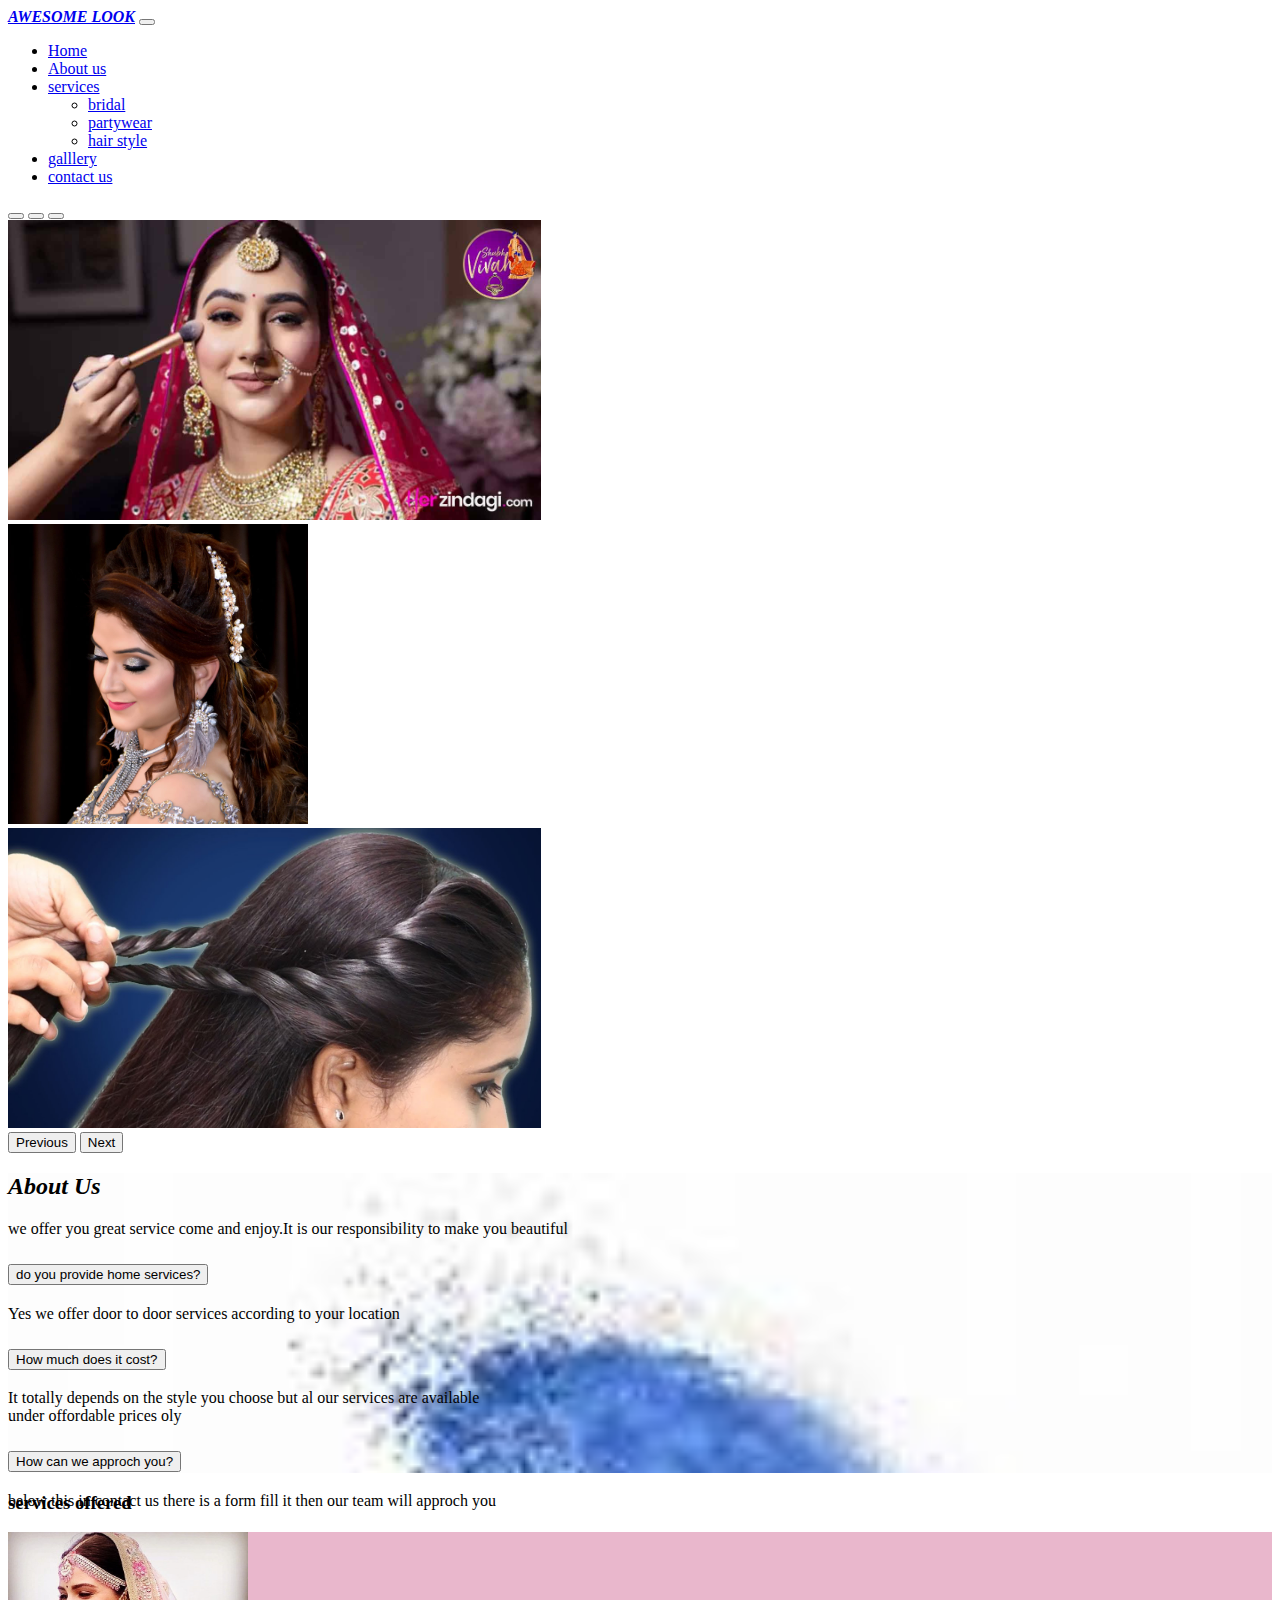
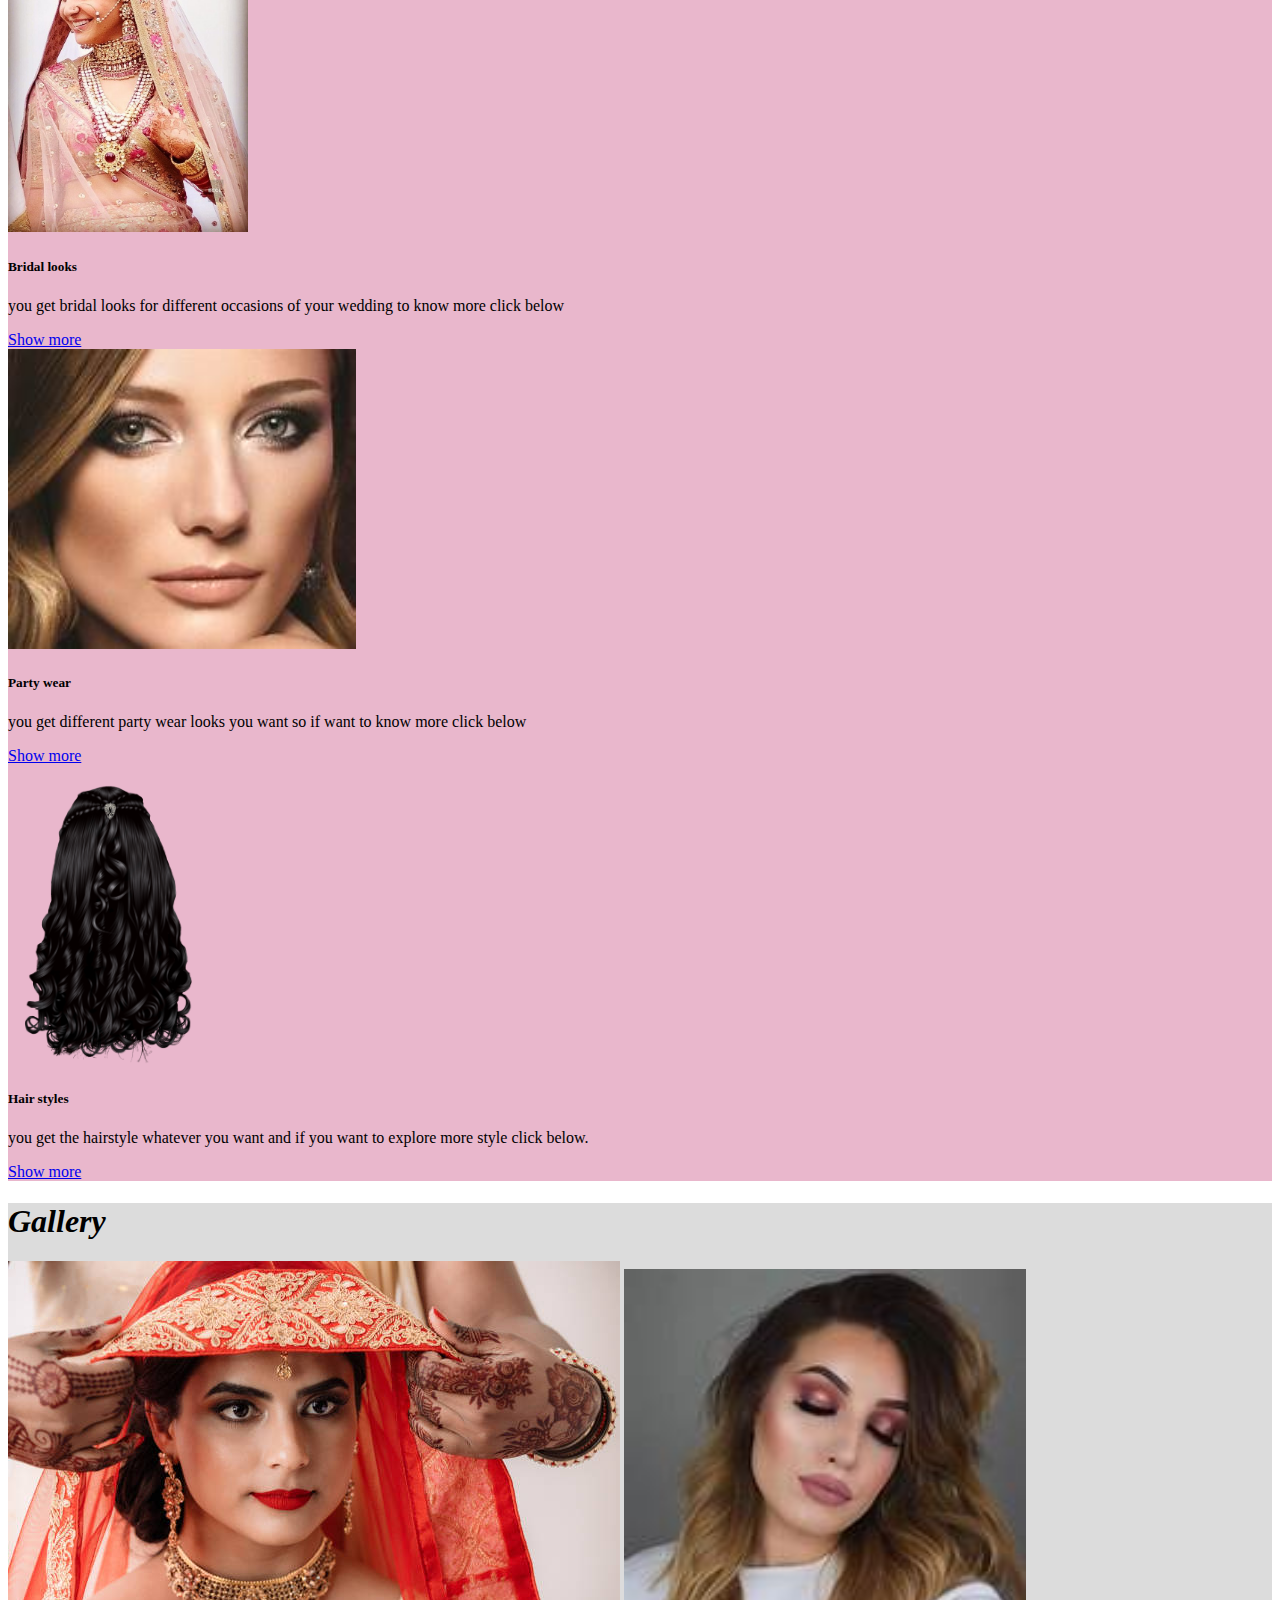
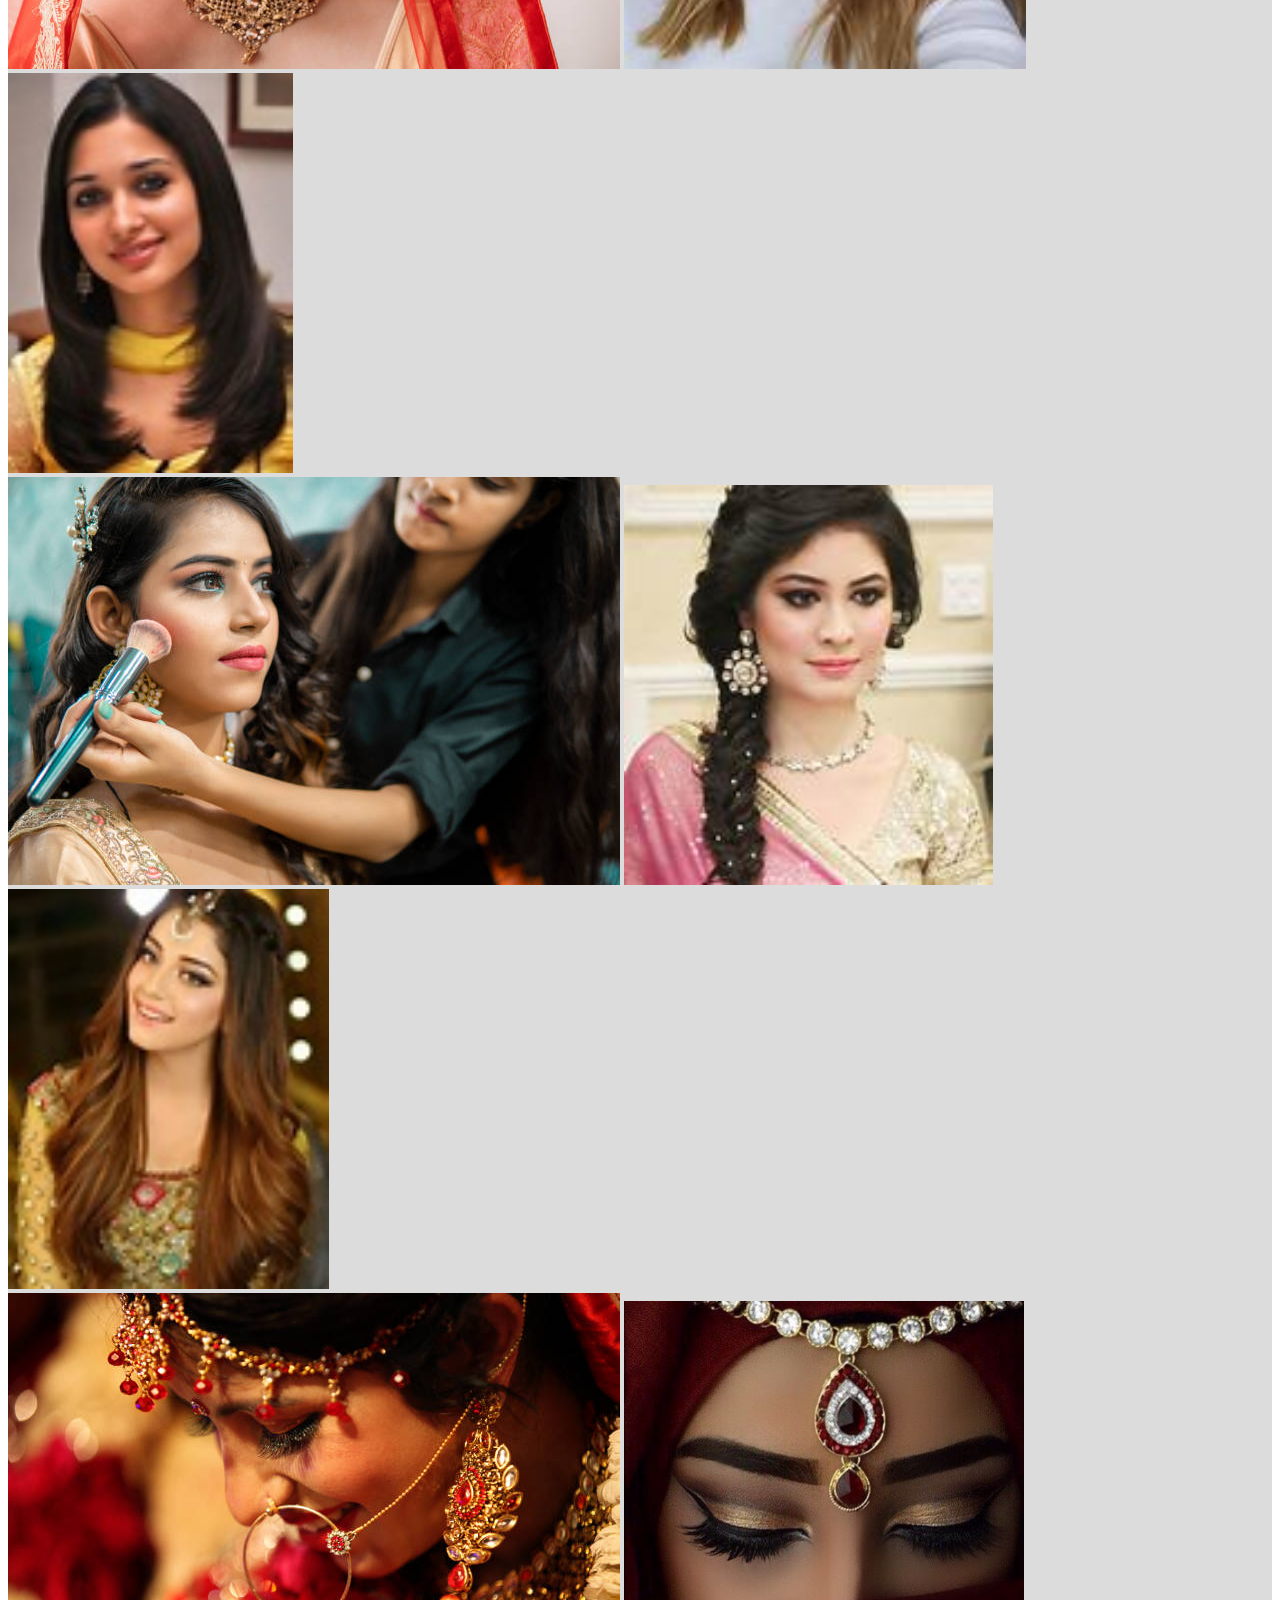
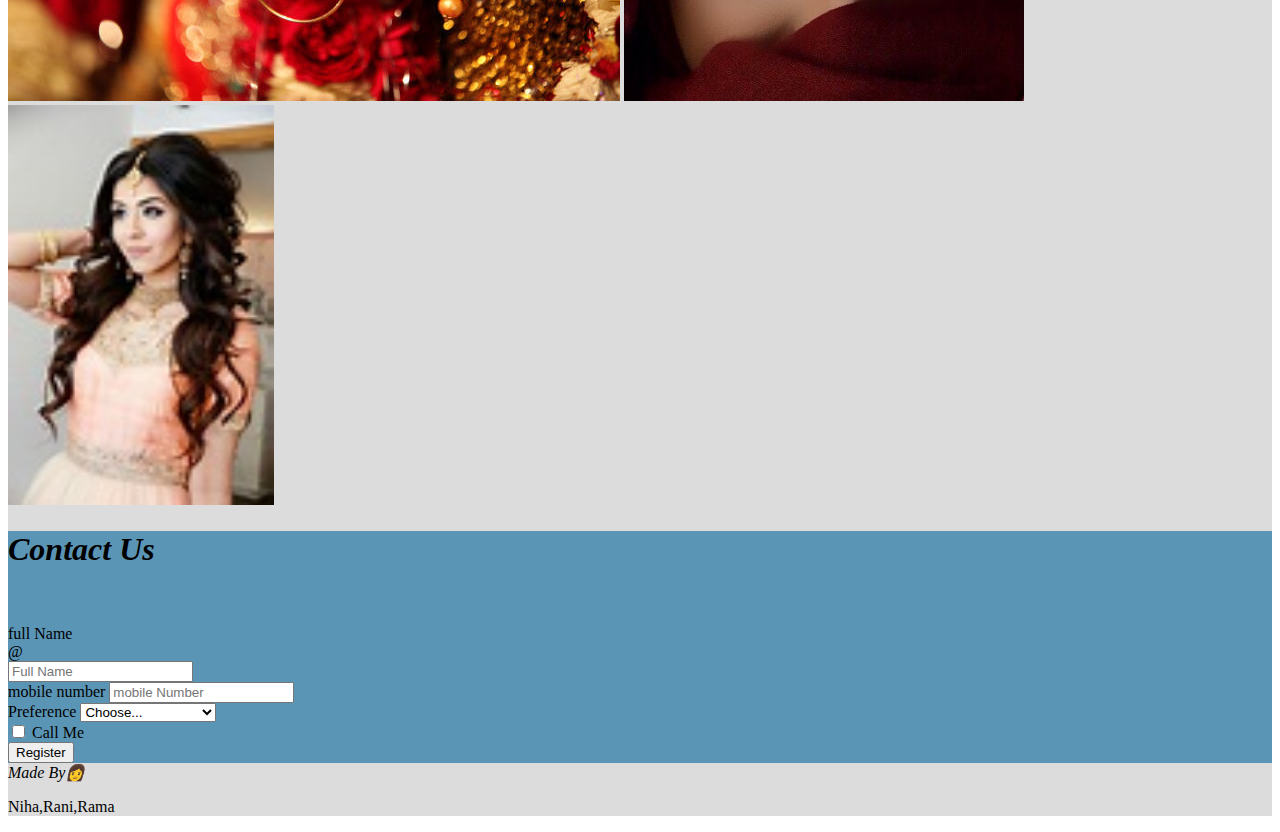
<file: index.html>
<!doctype html>
<html lang="en">
  <head>
    <!-- Required meta tags -->
    <meta charset="utf-8">
    <meta name="viewport" content="width=device-width, initial-scale=1">

    <!-- Bootstrap CSS -->
    <link href="https://cdn.jsdelivr.net/npm/bootstrap@5.0.2/dist/css/bootstrap.min.css" rel="stylesheet" integrity="sha384-EVSTQN3/azprG1Anm3QDgpJLIm9Nao0Yz1ztcQTwFspd3yD65VohhpuuCOmLASjC" crossorigin="anonymous">
<link rel="stylesheet" href="index.css">
    <title>Hello, world!</title>
  </head>
  <body>
    <!--nav bar-->
    <nav class="navbar navbar-expand-lg navbar-dark bg-dark ">
      <div class="container-fluid">
        <a class="navbar-brand" href="#"><i><b>AWESOME LOOK</i></b></a>
        <button class="navbar-toggler" type="button" data-bs-toggle="collapse" data-bs-target="#navbarSupportedContent" aria-controls="navbarSupportedContent" aria-expanded="false" aria-label="Toggle navigation">
          <span class="navbar-toggler-icon"></span>
        </button>
        <div class="collapse navbar-collapse " id="navbarSupportedContent" >
          <ul class="navbar-nav ms-auto mb-2 mb-lg-0 text-primary fw-bold">
            <li class="nav-item ">
              <a class="nav-link active" aria-current="page" href="#">Home</a>
            </li>
            <li class="nav-item">
              <a class="nav-link" href="#">About us</a>
            </li>
            <li class="nav-item dropdown">
              <a class="nav-link dropdown-toggle" href="#services" id="navbarDropdown" role="button" data-bs-toggle="dropdown" aria-expanded="false">
                services
              </a>
              <ul class="dropdown-menu text-primary fw-bold" aria-labelledby="navbarDropdown">
                <li><a class="dropdown-item" href="wedding.html">bridal</a></li>
                <li><a class="dropdown-item" href="party.html">partywear</a></li>
              
                <li><a class="dropdown-item" href="hairstyle.html">hair style</a></li>
              </ul>
            </li>
            <li class="nav-item text-primary fw-bold">
              <a class="nav-link disabled" href="#" tabindex="-1" aria-disabled="true">galllery</a>
            </li>
         <li class="nav-item text-primary fw-bold">
          <a class="nav-link" href="#">contact us</a>
         </li>
        </nav>
        
        </div>
      </div>
    <!--banner section-->
    <section class="banner container-fluid">
  
    <div id="carouselExampleIndicators" class="carousel slide" data-bs-ride="carousel">
<div class="carousel-indicators">
  <button type="button" data-bs-target="#carouselExampleIndicators" data-bs-slide-to="0" class="active" aria-current="true" aria-label="Slide 1"></button>
  <button type="button" data-bs-target="#carouselExampleIndicators" data-bs-slide-to="1" aria-label="Slide 2"></button>
  <button type="button" data-bs-target="#carouselExampleIndicators" data-bs-slide-to="2" aria-label="Slide 3"></button>
</div>
<div class="carousel-inner">
  <div class="carousel-item active">
    <img src="./images/mekup3.jpg" class="d-block w-100 h1" alt="...">
  </div>
  <div class="carousel-item">
    <img src="./images/banner.jpg" class="d-block w-100 h1" alt="...">
  </div>
  <div class="carousel-item">
    <img src="./image.bootstar.jpg" class="d-block w-100 h1" alt="...">
  </div>
</div>
<button class="carousel-control-prev" type="button" data-bs-target="#carouselExampleIndicators" data-bs-slide="prev">
  <span class="carousel-control-prev-icon" aria-hidden="true"></span>
  <span class="visually-hidden">Previous</span>
</button>
<button class="carousel-control-next" type="button" data-bs-target="#carouselExampleIndicators" data-bs-slide="next">
  <span class="carousel-control-next-icon" aria-hidden="true"></span>
  <span class="visually-hidden">Next</span>
</button>
</div>
    </div>
  </div>
</div>
</div>
</section>
  
    <!--accordion -->
    <div class ="text-center bg-white container-fluid" id="id1">
        <h2 class="text-primary"><i>About Us</i></h2>
        <p class="text-dark fw-bold">we offer you great service come and enjoy.It is our responsibility to make you beautiful </p>
    <div class="accordion accordion-flush mx-auto" id="accordionFlushExample">
        <div class="accordion-item">
          <h2 class="accordion-header" id="flush-headingOne ">
            <button class="accordion-button collapsed" type="button" data-bs-toggle="collapse" data-bs-target="#flush-collapseOne" aria-expanded="false" aria-controls="flush-collapseOne">
            do you provide home services?
            </button>
          </h2>
          <div id="flush-collapseOne" class="accordion-collapse collapse" aria-labelledby="flush-headingOne" data-bs-parent="#accordionFlushExample">
            <div class="accordion-body">Yes we offer door to door services according to your location</div>
          </div>
        </div>
        <div class="accordion-item">
          <h2 class="accordion-header" id="flush-headingTwo">
            <button class="accordion-button collapsed" type="button" data-bs-toggle="collapse" data-bs-target="#flush-collapseTwo" aria-expanded="false" aria-controls="flush-collapseTwo">
            How much does it cost?
            </button>
          </h2>
          <div id="flush-collapseTwo" class="accordion-collapse collapse" aria-labelledby="flush-headingTwo" data-bs-parent="#accordionFlushExample">
            <div class="accordion-body">It totally depends on the style you choose but al our services are available under offordable prices oly</div>
          </div>
        </div>
        <div class="accordion-item">
          <h2 class="accordion-header" id="flush-headingThree">
            <button class="accordion-button collapsed" type="button" data-bs-toggle="collapse" data-bs-target="#flush-collapseThree" aria-expanded="false" aria-controls="flush-collapseThree">
             How can we approch you?
            </button>
          </h2>
          <div id="flush-collapseThree" class="accordion-collapse collapse" aria-labelledby="flush-headingThree" data-bs-parent="#accordionFlushExample">
            <div class="accordion-body">below this in contact us there is a form fill it then our team will approch you</div>
          </div>
        </div>
      </div>
      </div>
      <!--services-->
      <div class="container-fluid w-100 " >
        <div class="my-4">
          <h3 class="text-center fs-1">services <span class="fw-bold text-primary">offered</span></h3>
        </div>
      <div class="row">
        <div class="col-sm-6  col-lg-4">
          <div class="card c1">
            <img src="./images/s1.jpg" alt="" class=" img-thumbnail img-fluid" style="height: 300px" >
            <div class="card-body">
              <h5 class="card-title">Bridal looks</h5>
              <p class="card-text">you get bridal looks for different occasions of your wedding to know more click below</p>
              <a href="./wedding.html" class="btn btn-primary">Show more</a>
            </div>
          </div>
        </div>
        <div class="col-sm-6 col-lg-4">
          <div class="card c1">
            <img src="./images/s2.jpg" alt="" class=" img-thumbnail img-fluid" style="height: 300px" >
      
            <div class="card-body ">
              <h5 class="card-title">Party wear</h5>
              <p class="card-text">you get different party wear looks you want so if want to know more click below</p>
              <a href="./party.html" class="btn btn-primary">Show more</a>
            </div>
          </div>
        </div>
        <div class="col-sm-6  col-lg-4">
          <div class="card c1">
            <img src="./images/s3.png" alt="" class=" img-thumbnail img-fluid" style="height: 300px" >
      
            <div class="card-body">
              <h5 class="card-title">Hair styles</h5>
              <p class="card-text">you get the hairstyle whatever you want and if you want to explore more style click below.</p>
              <a href="./hairstyle.html" class="btn btn-primary">Show more</a>
            </div>
          </div>
        </div>
      
          <!-- Gallery -->
          <div class="bg container-fluid">
          <h1 class="text-dark text-center fw-bold "><i>Gallery</i></h1>
<div class="row">
  <div class="col-lg-4 col-12">
    <img
      src="./images/b1.jpg"
      class="rounded img-thumbnail  "
      alt=""
    />
     <img
      src="./images/p1.jpg"
      class=" rounded img-thumbnail w-100"
      alt=""style="height: 400px;"
    />
    <img
      src="./images/h1.jpg"
      class=" rounded  img-thumbnail w-100 "
      alt=""style="height: 400px;"
    />
  </div>
  <div class="col-lg-4 col-12 ">
    <img
      src="./images/b2.jpg"
      class="rounded img-thumbnail  w-100"
      alt=""
    />
     <img
      src="./images/p2.jpg"
      class=" rounded img-thumbnail w-100"
      alt=""style="height: 400px;"
    />
    <img
      src="./images/h2.jpg"
      class=" rounded  img-thumbnail w-100 "
      alt=""style="height: 400px;"
    />
  </div>
  <div class="col-lg-4 col-12">
    <img
      src="./images/b3.jpg"
      class="rounded img-thumbnail w-100 "
      alt=""
    />
     <img
      src="./images/p3.jpg"
      class=" rounded img-thumbnail w-100  "
      alt="" style="height: 400px;"
    />
    <img
      src="./images/h3.jpg"
      class=" rounded  img-thumbnail w-100 "
      alt=""style="height: 400px;"
    />
  </div>
  </div>
      <div class="text-center " id="id2">
        <h1 class="text-dark fw-bold"><i>Contact Us</i></h1>
        <br>
        <br>
      <form class="row  g-3 ">
        <div class="col-7 mx-auto">
          <label class="visually-hidden" for="inlineFormInputGroupUsername">full Name</label>
          <div class="input-group">
            <div class="input-group-text">@</div>
            <input type="text" class="form-control" id="inlineFormInputGroupUsername" placeholder="Full Name">
          </div>
        </div>
        <div class="col-7 mx-auto">
            <label class="visually-hidden" for="inlineFormInputGroupUsername">mobile number</label>
            <input type="tel" class="form-control" id="inlineFormInputGroupUsername" placeholder="mobile Number">
          </div>
        <div class="col-7 mx-auto">
          <label class="visually-hidden" for="inlineFormSelectPref">Preference</label>
          <select class="form-select" id="inlineFormSelectPref">
            <option selected>Choose...</option>
            <option value="1">Bridal makeup</option>
            <option value="2">party wear makeup</option>
            <option value="3">hair style</option>
          </select>
        </div>
      
        <div class="col-7 mx-auto">
          <div class="form-check">
            <input class="form-check-input" type="checkbox" id="inlineFormCheck">
            <label class="form-check-label fw-bold text-left" for="inlineFormCheck">
            Call Me
            </label>
          </div>
        </div>
      
        <div class="col-7 mx-auto">
          <button type="submit" class="btn btn-primary">Register</button>
        </div>
      </form>
      </div>
     
      <footer>
        <div class="bg-dark text-white text-center container-fluid">
           <i class="fw-bold fs-4">Made By👩</i><br>
           <p> Niha,Rani,Rama</p>
        </div>

      </footer>
    <script src="https://cdn.jsdelivr.net/npm/bootstrap@5.0.2/dist/js/bootstrap.bundle.min.js" integrity="sha384-MrcW6ZMFYlzcLA8Nl+NtUVF0sA7MsXsP1UyJoMp4YLEuNSfAP+JcXn/tWtIaxVXM" crossorigin="anonymous"></script>

  </body>
</html>
</file>
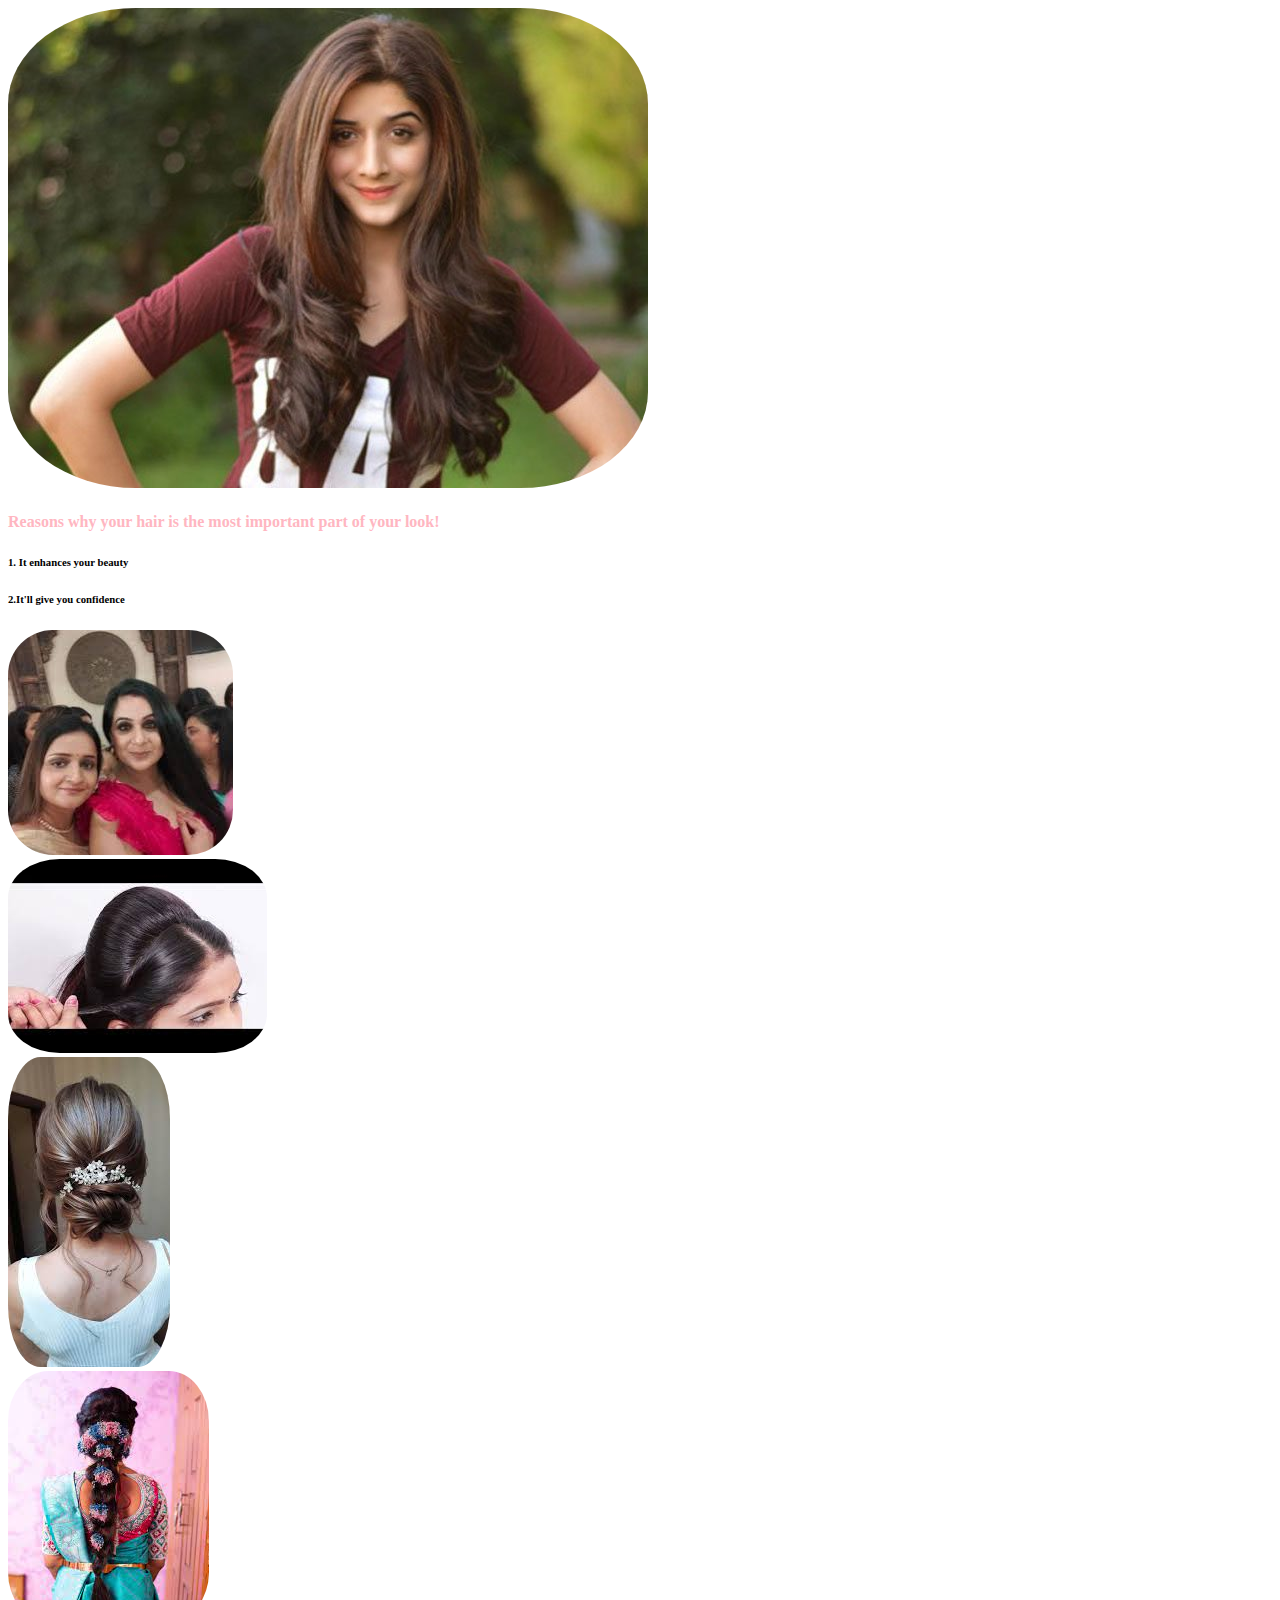
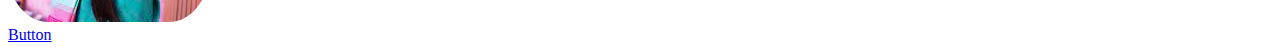
<file: hairstyle.html>
<!DOCTYPE html>
<html lang="en">
<head>
    <meta charset="UTF-8">
    <meta name="viewport" content="width=device-width, initial-scale=1.0">
    <title>Document</title>
    <link href="https://cdn.jsdelivr.net/npm/bootstrap@5.3.2/dist/css/bootstrap.min.css" rel="stylesheet" integrity="sha384-T3c6CoIi6uLrA9TneNEoa7RxnatzjcDSCmG1MXxSR1GAsXEV/Dwwykc2MPK8M2HN" crossorigin="anonymous">
    <style>
   img {
    border-radius:20%;
   }
   h4{
    color: lightpink;
   }
   #gg{
    border-radius:20%;
   }

    

        
        
    </style>
</head>
<body>
    <div class="row ">
        <div class="col-sm-12 col-md-6 col-lg-6">
           <img src="./images/hiar.jpg">
        </div>
        
        <div class="col-sm-12 col-md-6 col-lg-6">
            <h4>  Reasons why your hair is the most important part of your look!</h4>
            <h6>1. It enhances your beauty</h6>
            <h6>2.It'll give you confidence</h6></div>
            
                

            
            

        
        

            <div class="col-sm-6 col-md-4 col-lg-3">
 
                <img src="./images/straitening.jfif" class="img-fluid">
                
                
                
                
                
                  </div>
    
                <div class="col-sm-6 col-md-4 col-lg-3">
               
            <img src="./images/puff.jfif" class="img-fluid">
            </div>
            <div class="col-sm-6 col-md-4 col-lg-3">
            
            <img src="./images/bun.jfif" class="img-fluid">
            </div>
            <div class="col-sm-6 col-md-4 col-lg-3">
            
            <img src="./images/weddinghair.jfif" class="img-fluid">
            </div>

    
    
        

        
    
        </div>
    </div>
    <div class="d-grid  col-6 mx-auto">
        <a button class="btn btn-primary" type="button" href="index.html" >Button </a>
          
        </div>
    







    <script src="https://cdn.jsdelivr.net/npm/@popperjs/core@2.11.8/dist/umd/popper.min.js" integrity="sha384-I7E8VVD/ismYTF4hNIPjVp/Zjvgyol6VFvRkX/vR+Vc4jQkC+hVqc2pM8ODewa9r" crossorigin="anonymous"></script>
    <script src="https://cdn.jsdelivr.net/npm/bootstrap@5.3.2/dist/js/bootstrap.min.js" integrity="sha384-BBtl+eGJRgqQAUMxJ7pMwbEyER4l1g+O15P+16Ep7Q9Q+zqX6gSbd85u4mG4QzX+" crossorigin="anonymous"></script>
    

</body>
</html>
</file>
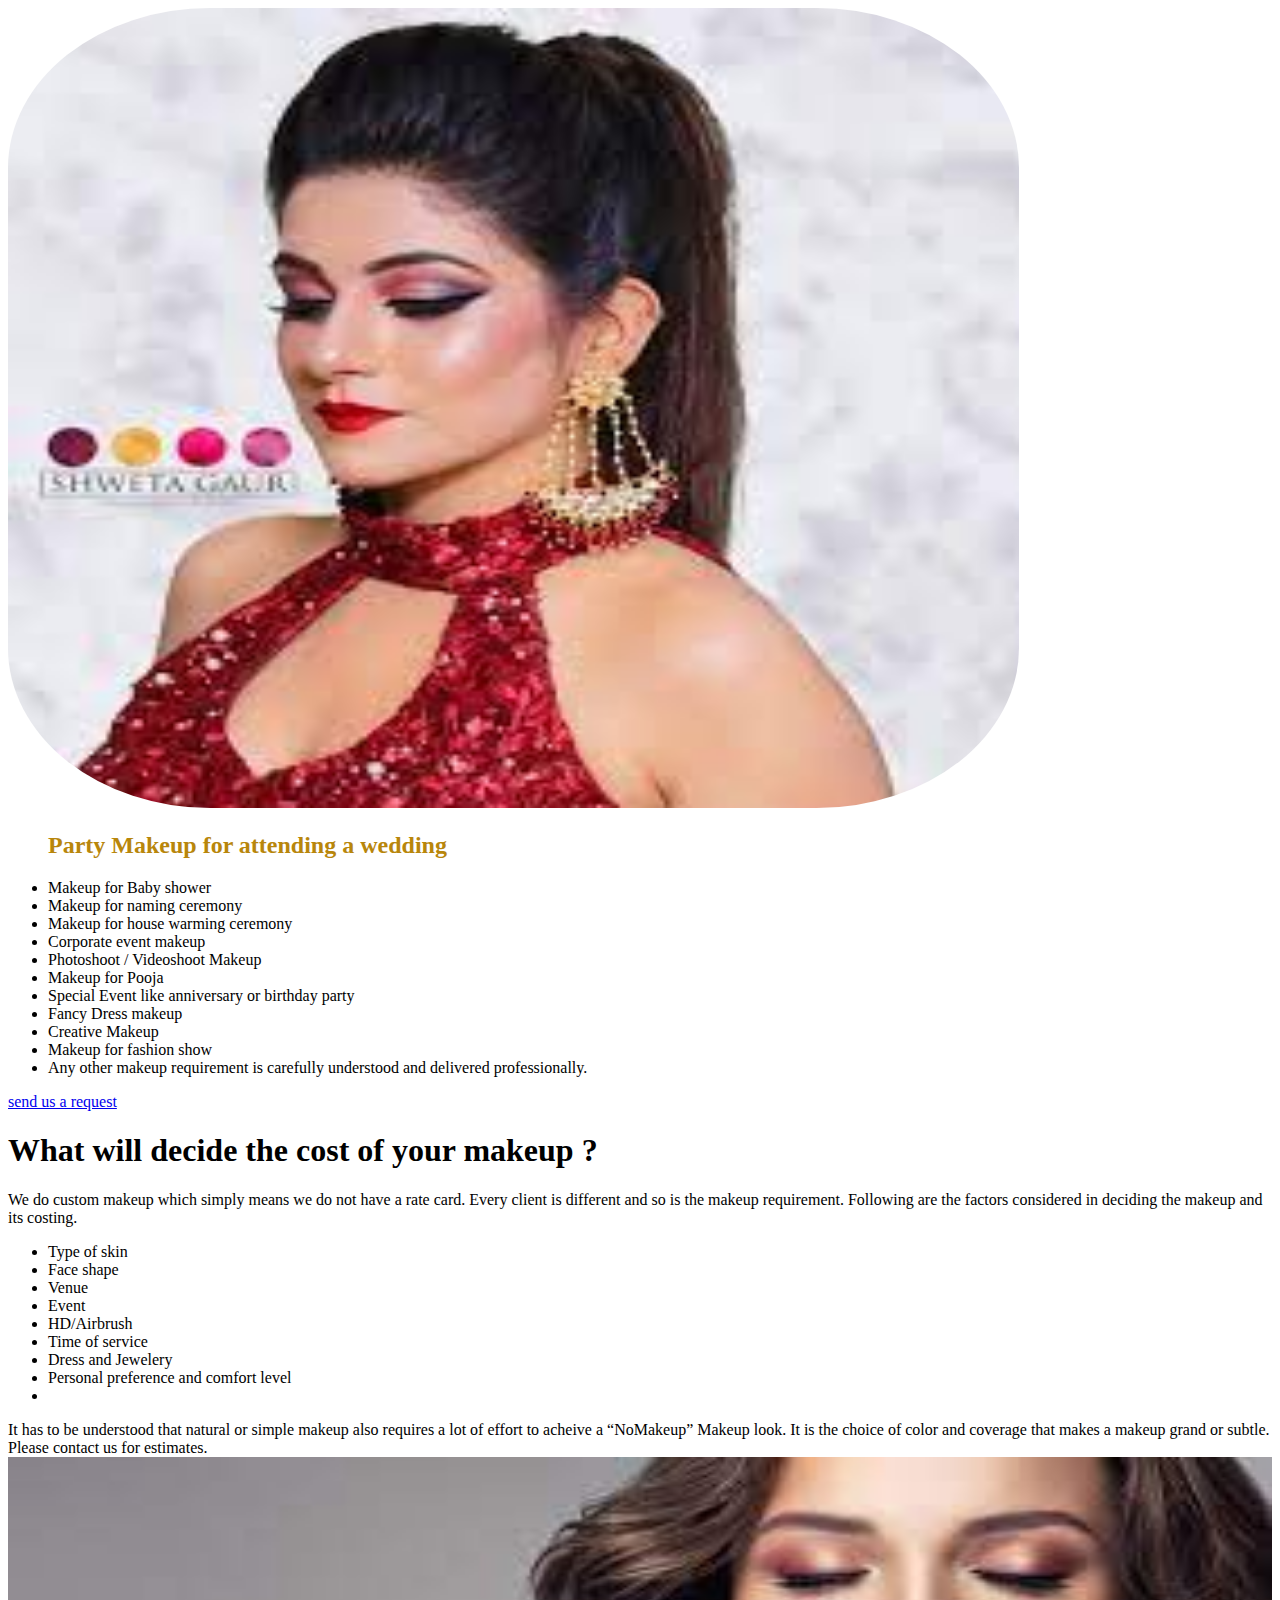
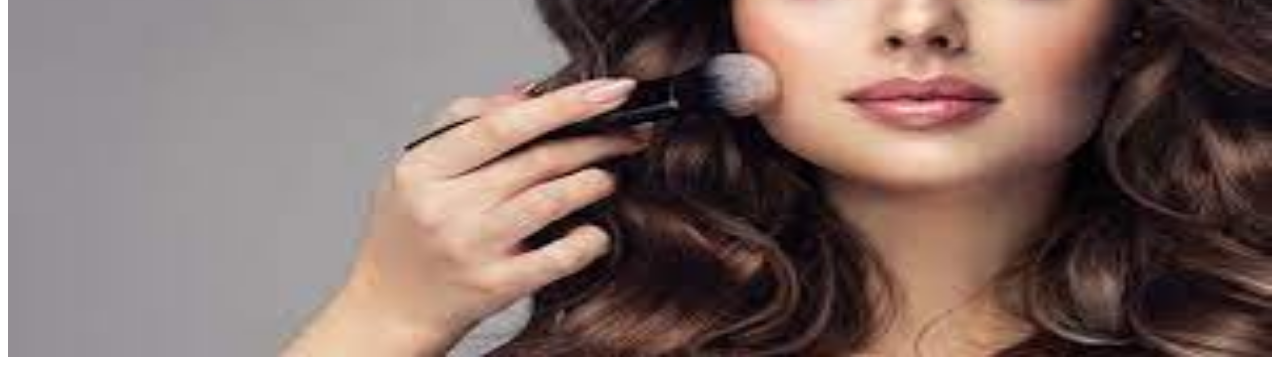
<file: party.html>
<!DOCTYPE html>
<html lang="en">
<head>
    <meta charset="UTF-8">
    <meta name="viewport" content="width=device-width, initial-scale=1.0">
    <title>Document</title>
    <link href="https://cdn.jsdelivr.net/npm/bootstrap@5.3.2/dist/css/bootstrap.min.css" rel="stylesheet" integrity="sha384-T3c6CoIi6uLrA9TneNEoa7RxnatzjcDSCmG1MXxSR1GAsXEV/Dwwykc2MPK8M2HN" crossorigin="anonymous">
<style>
    h2{
    font-family: cursive;
    color: darkgoldenrod;
    }
    
</style>
</head>

<body>
    <div class="container my-5">
    <div class="row">
        <div class="col-sm-12 col-md-6 col-lg-6">
        <img src="./images/party makeup.jfif" class="img-thumbnail"  height="800px" width="80%" style="border-radius: 20%">
        </div>
        <div class="col-sm-12 col-md-6 col-lg-6 ">
            <ul>
                <h2>Party Makeup for attending a wedding</h2>
                <li>Makeup for Baby shower</li>
                <li>Makeup for naming ceremony</li>
                <li>Makeup for house warming ceremony</li>
                <li>Corporate event makeup</li>
                <li>Photoshoot / Videoshoot Makeup</li>
                <li> Makeup for Pooja</li>
                <li>Special Event like anniversary or birthday party</li>
                    <li>Fancy Dress makeup</li>
                    <li>Creative Makeup</li>
                    <li>Makeup for fashion show</li>
            <li>Any other makeup requirement is carefully understood and delivered professionally.</li>
            </ul>
            </div>
         </div>
        <div class="row">

            <a class="btn btn-outline-danger mx-auto col-6 d-grid" href="#" role="button">send us a request</a>
        </div>
        
    </div>
    <div class="row">
        <div class="col-sm-12 col-md-6 col-lg-6">
            <h1>What will decide the cost of your makeup ?</h1>
<p>We do custom makeup which simply means we do not have a rate card. Every client is different and so is the makeup requirement. Following are the factors considered in deciding the makeup and its costing.
</p>
<ul>
<li>Type of skin</li>
<li>Face shape</li>
<li>Venue</li>
<li>Event</li>
<li>HD/Airbrush</li>
<li>Time of service</li>
<li>Dress and Jewelery</li>
<li>Personal preference and comfort level<li>

</ul>
It has to be understood that natural or simple makeup also requires a lot of effort to acheive a “NoMakeup” Makeup look. It is the choice of color and coverage that makes a makeup grand or subtle. Please contact us for estimates.


            

        </div>
        <div class="col-sm-12 col-md-6 col-lg-6">
        <img src="./images/yay.jfif" height="500px" width="100%">
        <div data-aos="fade-up-left"></div>

        </div>
    </div>
    
 
    <script src="https://cdn.jsdelivr.net/npm/@popperjs/core@2.11.8/dist/umd/popper.min.js" integrity="sha384-I7E8VVD/ismYTF4hNIPjVp/Zjvgyol6VFvRkX/vR+Vc4jQkC+hVqc2pM8ODewa9r" crossorigin="anonymous"></script>
<script src="https://cdn.jsdelivr.net/npm/bootstrap@5.3.2/dist/js/bootstrap.min.js" integrity="sha384-BBtl+eGJRgqQAUMxJ7pMwbEyER4l1g+O15P+16Ep7Q9Q+zqX6gSbd85u4mG4QzX+" crossorigin="anonymous"></script>
   
</body>
</html>
</file>
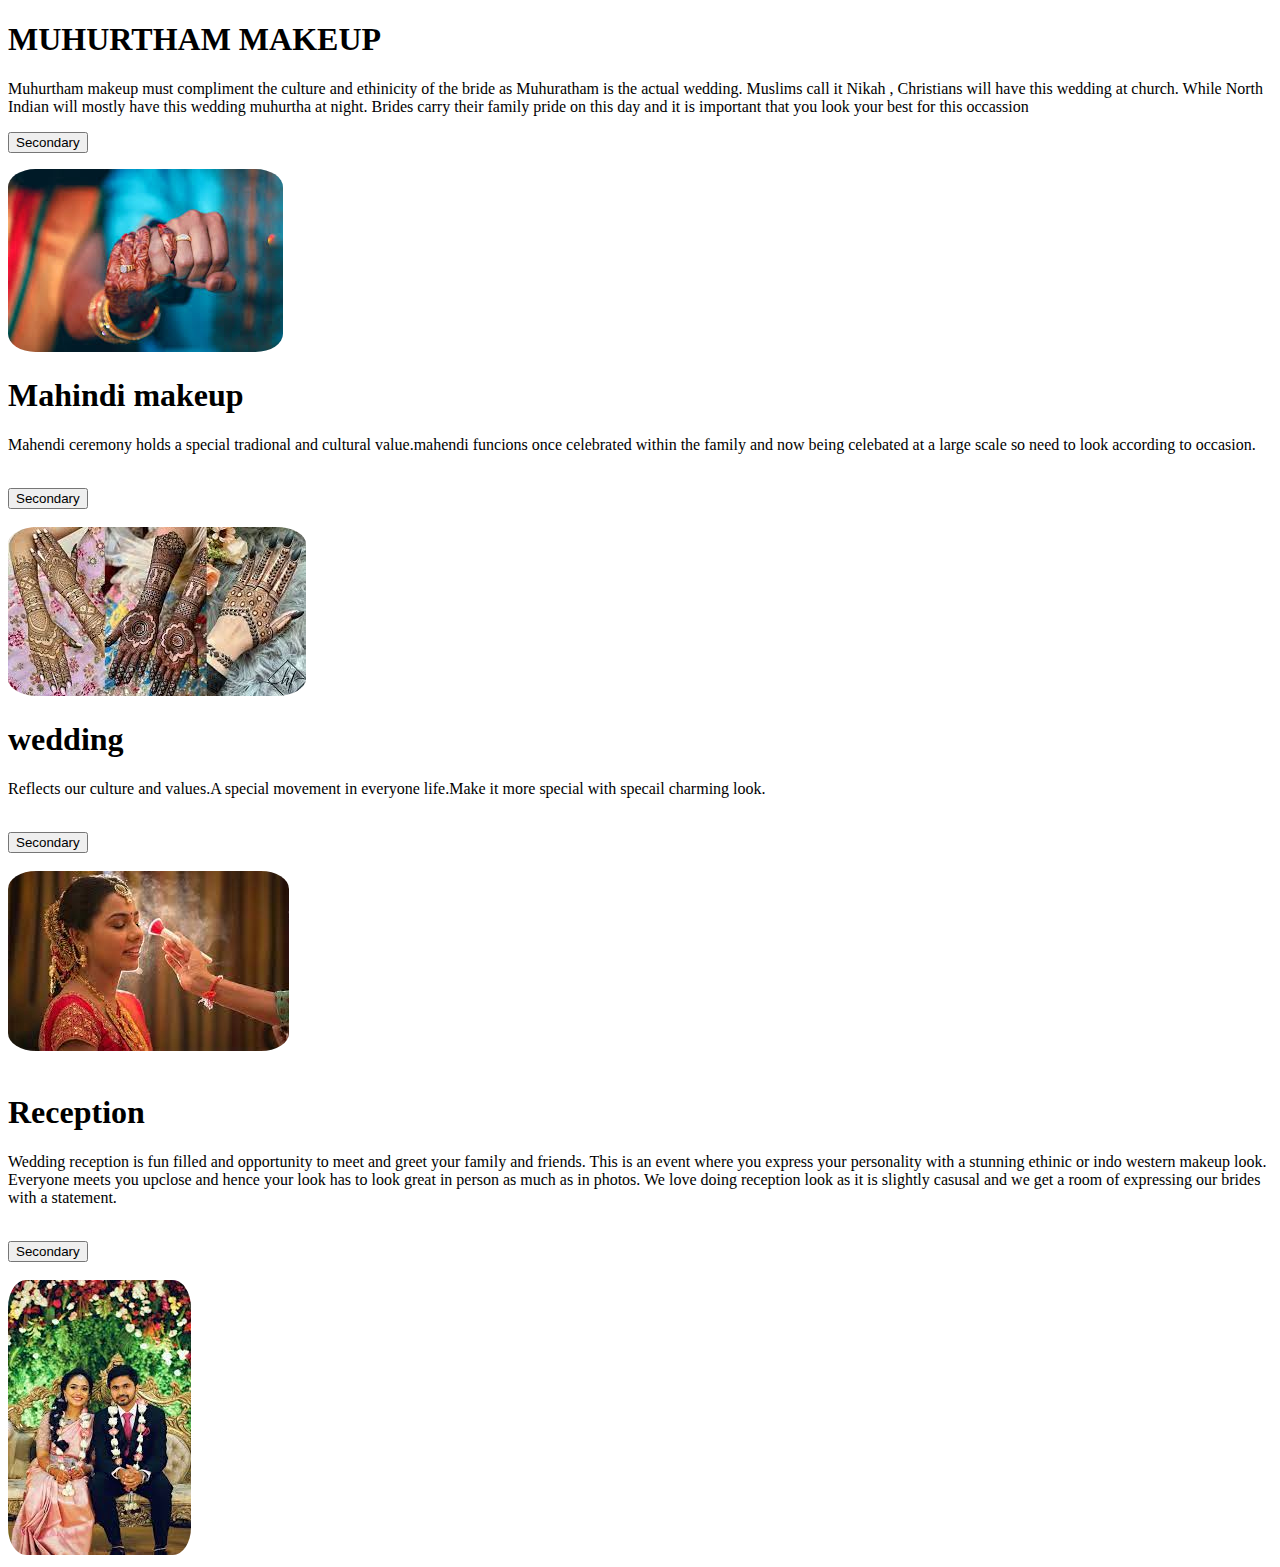
<file: wedding.html>
<!DOCTYPE html>
<html lang="en">
<head>
    <meta charset="UTF-8">
    <meta name="viewport" content="width=device-width, initial-scale=1.0">
    <title>Document</title>
    <link href="https://cdn.jsdelivr.net/npm/bootstrap@5.3.2/dist/css/bootstrap.min.css" rel="stylesheet" integrity="sha384-T3c6CoIi6uLrA9TneNEoa7RxnatzjcDSCmG1MXxSR1GAsXEV/Dwwykc2MPK8M2HN" crossorigin="anonymous">
<style>
    .p{
        
    font-size: 18px;
    line-height: 23px;
    font-family: Manrope;
    font-weight: 500;
}
img{
    border-radius: 10%;
    justify-content: end;
}
    
</style>
</head>
<body>
<div class="row">
    <div class="container-fluid  col-sm-12 col-md-8 col-lg-8">
        <h1>MUHURTHAM MAKEUP</h1>
<p style="text-align: left;">Muhurtham makeup must compliment the culture and ethinicity of the bride as Muhuratham is the actual wedding. Muslims call it Nikah , Christians will have this wedding at church. While North Indian will mostly have this wedding muhurtha at night. Brides carry their family pride on this day and it is important that you look your best for this occassion
    <br>
    <div class=" d-grid mx-auto col-6">
    <button type="button" class="btn btn-outline-secondary btn-lg">Secondary</button></div>
        </p>
  </div>
    <div class="col-sm-12 col-md-4 col-lg-4">


        <img src="./images/engagement.jfif"></div>
        
<div class="container-fluid col-sm-12 col-md-8 col-lg-8 ">
    <h1>Mahindi makeup</h1>
<p style="text-align: left;">Mahendi ceremony holds a special tradional and cultural value.mahendi funcions once celebrated within the family and now being celebated at a large scale so need to look according to occasion. <br>
   </p> <br>
   <div class="d-grid mx-auto col-6">
    <button type="button" class="btn btn-outline-secondary btn-lg">Secondary</button>
   </div>
</div>
   <div class="col-sm-12 col-md-4 col-lg-4"> <br>   
        <img src="./images/mahindi.jfif" ></div>
    
        
 <div class="container-fluid col-sm-12 col-md-8 col-lg-8">
    <h1>wedding</h1>
       <p style="text-align: left;">Reflects our culture and values.A special movement in everyone life.Make it more special with specail charming look.
        </p><br>
        <div class="d-grid mx-auto col-6">
            <button type="button" class="btn btn-outline-secondary btn-lg">Secondary</button>
           </div>
           </div>
           <div class="col-sm-12 col-md-4 col-lg-4 "><br>
        <img src="./images/wedding.jfif">   
    </div>
        <br>
        <div class="container-fluid col-sm-12 col-md-8 col-lg-8">
            <h1>Reception</h1>
        <p style="text-align: left;">
        Wedding reception is fun filled and opportunity to meet and greet your family and friends. This is an event where you express your personality with a stunning ethinic or indo western makeup look. Everyone meets you upclose and hence your look has to look great in person as much as in photos. We love doing reception look as it is slightly casusal and we get a room of expressing our brides with a statement.
        </p><br>
        <div class="d-grid mx-auto col-6">
            <button type="button" class="btn btn-outline-secondary btn-lg">Secondary</button>
           </div>
           </div>
           <div class="col-sm-12 col-md-4 col-lg-4">
            <br>

<img src="./images/recepion.jfif"></div>
    </div>
    <script src="https://cdn.jsdelivr.net/npm/@popperjs/core@2.11.8/dist/umd/popper.min.js" integrity="sha384-I7E8VVD/ismYTF4hNIPjVp/Zjvgyol6VFvRkX/vR+Vc4jQkC+hVqc2pM8ODewa9r" crossorigin="anonymous"></script>
<script src="https://cdn.jsdelivr.net/npm/bootstrap@5.3.2/dist/js/bootstrap.min.js" integrity="sha384-BBtl+eGJRgqQAUMxJ7pMwbEyER4l1g+O15P+16Ep7Q9Q+zqX6gSbd85u4mG4QzX+" crossorigin="anonymous"></script>

   </div> 
</body>
</html>
</file>
<file: index.css>
#id1{
    height:300px;
    width:100%;
    background-image: url(./images/about.jpg);
    background-repeat: no-repeat;
    background-size:cover;
}
#accordionFlushExample{
    width:500px;
}
#id2{
    background-color:rgb(91, 149, 182);
}
.bg{
    background-color: gainsboro;
}
.container{
    background-color: gainsboro;
}
.c1{
    background-color:  rgb(233, 183, 204);
}
.h1{
    height:300px;
}
</file>
